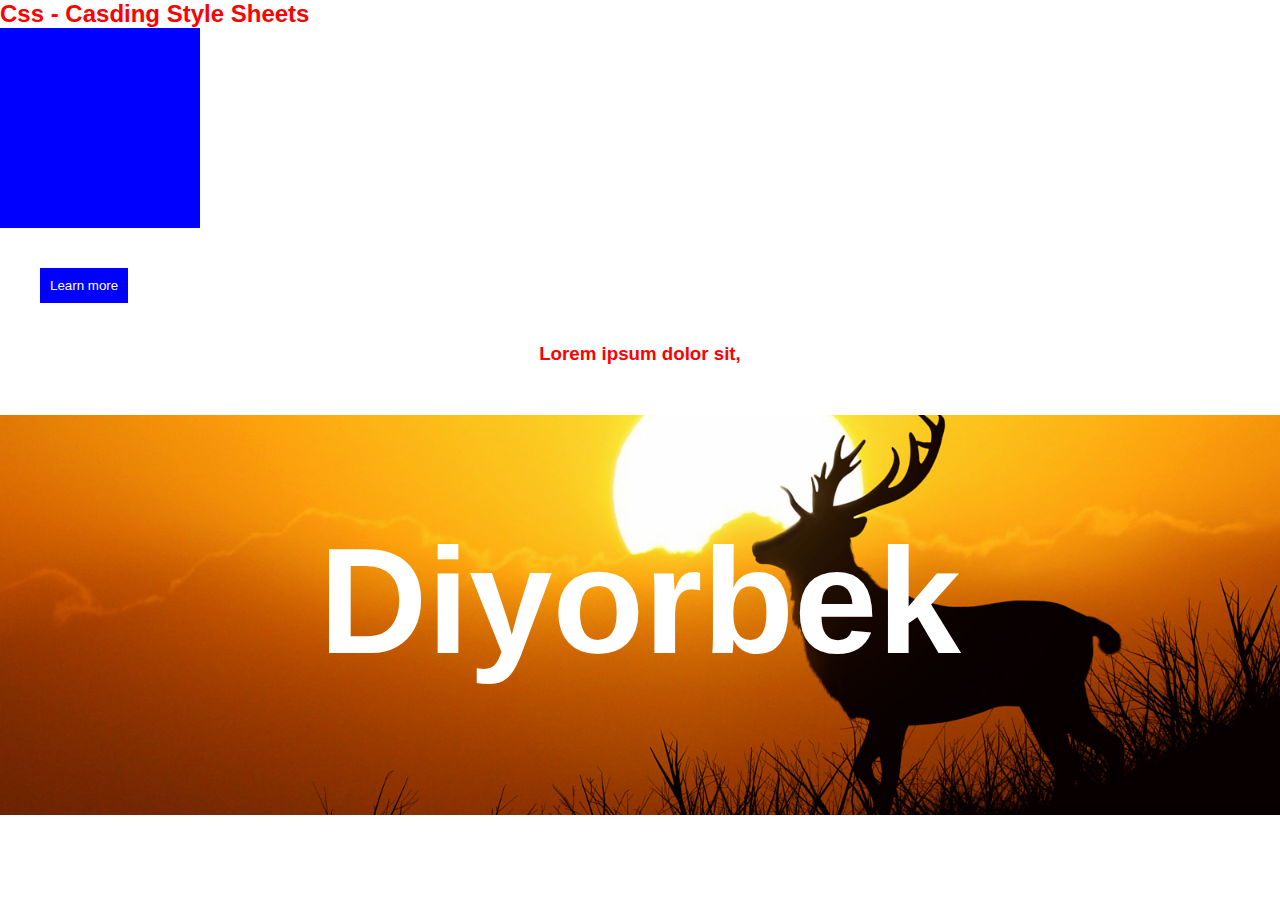
<file: Index.html>
<!DOCTYPE html>
<html lang="en">
<head>
    <meta charset="UTF-8">
    <meta http-equiv="X-UA-Compatible" content="IE=edge">
    <meta name="viewport" content="width=device-width, initial-scale=1.0">
    <title>Document</title>
    <link rel="stylesheet" href="./style.css">
</head>
<body>
    <h2 class="title">Css - Casding Style Sheets </h2>
<div class="box"></div>
<button class="btn">Learn more</button>

<h3 id="matn" class="text">Lorem ipsum dolor sit,</h3>

<div class="banner">

<h2>Diyorbek</h2>

</div>

</body> 
</html>
</file>
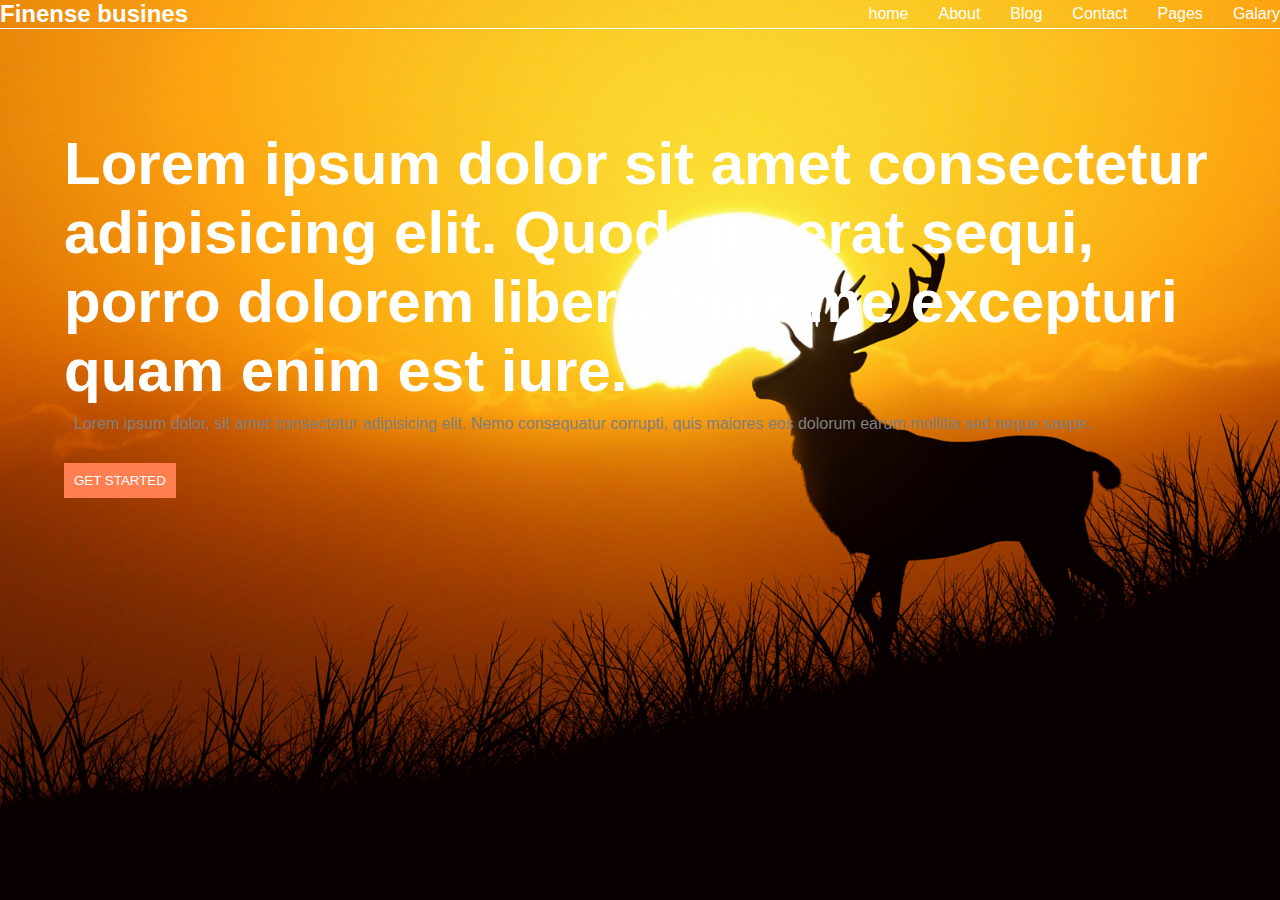
<file: amaliyot.html>
<!DOCTYPE html>
<html lang="en">
<head>
    <meta charset="UTF-8">
    <meta http-equiv="X-UA-Compatible" content="IE=edge">
    <meta name="viewport" content="width=device-width, initial-scale=1.0">
    <title>Document</title>
    <link rel="stylesheet" href="amaliyot.css">
</head>
<body>
    
<div class="banner">
    <div class="navbar">
        <h2 class="logo">Finense busines</h2>
<ul class="collection">
    <li class="item">home</li>
    <li class="item">About</li>
    <li class="item">Blog</li>
    <li class="item">Contact</li>
    <li class="item">Pages</li>
    <li class="item">Galary</li>

    

</ul>


    </div>

<h1 class="title">Lorem ipsum dolor sit amet consectetur adipisicing elit. Quod quaerat sequi, <br> porro dolorem libero maxime excepturi quam enim est iure.</h1>

<p class="info">Lorem ipsum dolor, sit amet consectetur adipisicing elit. Nemo consequatur corrupti, quis maiores eos dolorum earum mollitia sed neque saepe.</p>
<button class="btn">GET STARTED</button>
</div>













</body>
</html>
</file>
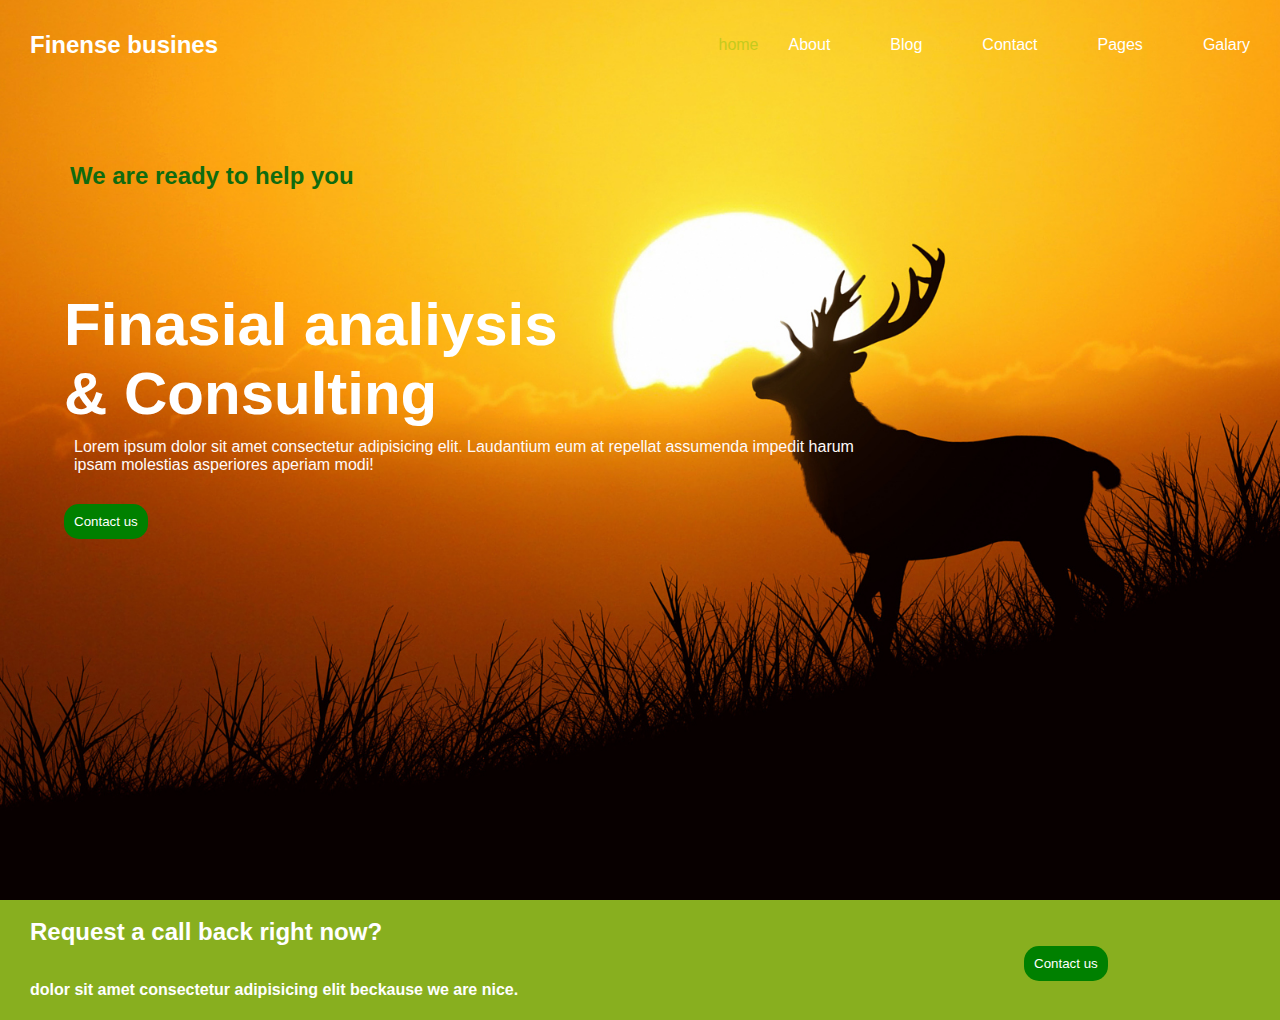
<file: hw.html>
<!DOCTYPE html>
<html lang="en">
<head>
    <meta charset="UTF-8">
    <meta http-equiv="X-UA-Compatible" content="IE=edge">
    <meta name="viewport" content="width=device-width, initial-scale=1.0">
    <title>Document</title>
    <link rel="stylesheet" href="hw.css">
</head>
<body>

    
<div class="banner">
    <div class="navbar">
        <br>
        <br>
        <br>
        <br>
        <br>
        <h2 class="logo">Finense busines</h2>
<ul class="collection">
    <li class="ite">home</li>
    <li class="item">About</li>
    <li class="item">Blog</li>
    <li class="item">Contact</li>
    <li class="item">Pages</li>
    <li class="item">Galary</li>
</ul>
    </div>
    <div class="container">
        <div class="boxx">
        </div>
</div>
<br>
<br>
<br>
<br>
<h2 class="green">We are ready to help you</h2>
<h2 class="title">Finasial analiysis  <br> & Consulting <br></h2>
<p class="info">Lorem ipsum dolor sit amet consectetur adipisicing elit. Laudantium eum at repellat assumenda impedit harum <br> ipsam molestias asperiores aperiam modi!</p>
<button class="btn">Contact us</button>
</div>



</div>
</div>
<div class="li">
    <br>
   <h2 class="ul">Request a call back right now?</h2>
   <button class="smm">Contact us</button>
   <br>
   <h4 class="ol" > dolor sit amet consectetur adipisicing elit beckause we are nice.</h4>
</div>
</body>
</html>
</file>
<file: style.css>
*{
margin: 0;
padding: 0;
box-sizing: border-box;
font-family: sans-serif;
}
.title{
    color: red;
}
.box{
width: 200px;
height: 200px;
background-color: blue;
/* davomiyligi */
transition-duration: 1s;
/* kutish vaqti */
transition-delay: 0s;
transition-property: all;
/* aynan istalgan xolatni tanlash */
transition-timing-function: linear;
/* holati tez-yoki sekin */
}
.box:hover{
margin-left: 100px;
background-color: green;
border-radius: 50%  ;
}
.banner{
width: 100%;
height: 400px;
background: url(./nature\ 003.jpg) no-repeat center/cover;
/* background-image: url(./nature\ 003.jpg);
background-repeat: no-repeat;
background-size: cover;
background-position: center; */
}
.banner h2{
text-align: center;
padding-top: 100px;
font-size: 150px;
color: white;
}
.btn{
margin: 40px;
padding: 10px;
background-color:blue ;
color: white;
border: none;
/* duration-> time-f-> delay-> property */
transition: 1s linear 0s all;
}
.btn:hover{
background-color: blue;
border-radius: 20px;
}
#matn{
color: green;
}
.text{
    color: gold;
}
h3{
color: red !important;
text-align: center;
margin-bottom: 50px;
color: blue;
}
</file>
<file: amaliyot.css>
*{
    margin: 0;
    padding: 0;
    box-sizing: border-box;
    font-family: sans-serif;
    }
    .banner{
width: 100%;
height: 100vh;
background: url(./nature\ 003.jpg) no-repeat center/cover;
    }
    .navbar{

margin: auto;
border-bottom: 1px solid white;
display: flex;
align-items: center;
}
.logo{
color: white;
flex :1;
}
.collection{
    display: flex;
    gap: 30px;
}
.item{
    list-style: none;
    color: white;
}
.title{
color: white;
margin-top: 100px;
margin-left: 5%;
font-size: 60px;
}
.info{
margin-left: 5%;
padding: 10px;
margin-bottom: 20px;
color: gray;
}
.btn{
margin-left: 5%;
padding: 10px;
background-color: coral;
color: white;
border: none;

}
</file>
<file: hw.css>
*{
    margin: 0;
    padding: 0;
    box-sizing: border-box;
    font-family: sans-serif;
    }
    .banner{
width: 100%;
height: 100vh;
background: url(./nature\ 003.jpg) no-repeat center/cover;
    }
    .navbar{
margin: auto;
display: flex;
align-items: center;
}
.logo{
    
color: white;
flex :1;
margin-left: auto;
padding-left: 30px;
}
.collection{
    display: flex;
    gap: 30px;
}
.ite{
    list-style: none;
    color: rgb(197, 202, 29);
}

.item{
    list-style: none;
    color: white;
    padding-right: 30px;
}
.green{
color: rgb(15, 107, 15);
margin-left: auto;
padding-left: 70px;
}
.title{
color: white;
margin-top: 100px;
margin-left: 5%;
font-size: 60px;
}
.info{
margin-left: 5%;
padding: 10px;
margin-bottom: 20px;
color: rgb(255, 250, 250);
}
.btn{
margin-left: 5%;
padding: 10px;
border-radius: 15px;
background-color: green;
color: white;
border: none;
}
.li{
width: 100%;
height: 120px;
background-color: rgb(136, 175, 31);
list-style: none;
}
.ul{
    color: white;
    margin-left: auto;
    padding-left: 30px;
}
.ol{
    color: white;
    margin-left: auto;
    padding-left: 30px;
}
.smm{
    margin-left: 80%;
    padding: 10px;
    border-radius: 15px;
    background-color: green;
    color: white;
    border: none;
}
</file>
